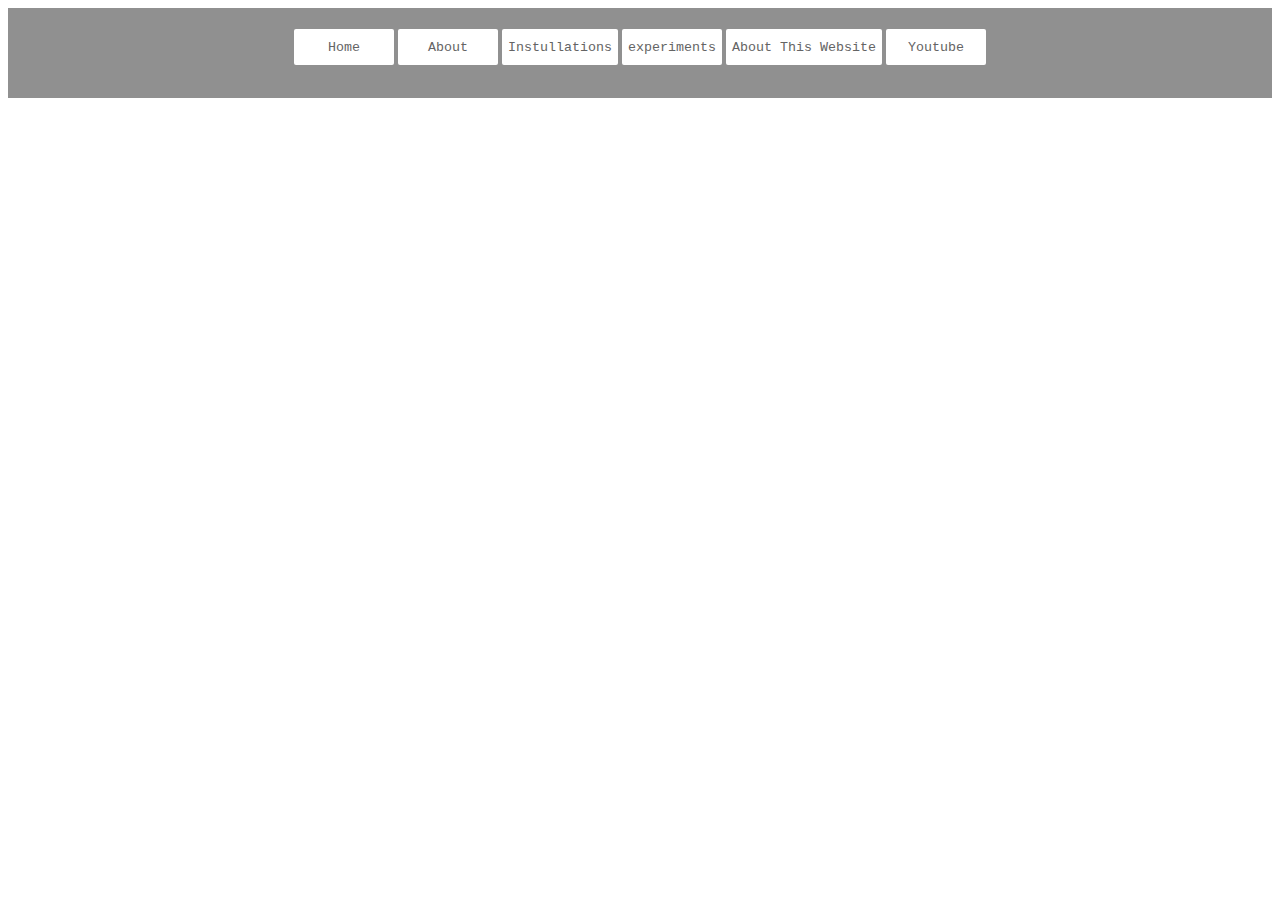
<file: index.html>
<!DOCTYPE html>
<html>
<head>
	<link rel="stylesheet" href="styles.css">
</head>
<body>
		<div class=header>
		<nav id="header" class= "navcenter centert">
		    
		</nav>
	</div>
	<script src="Header.js"></script>
</body>
</file>
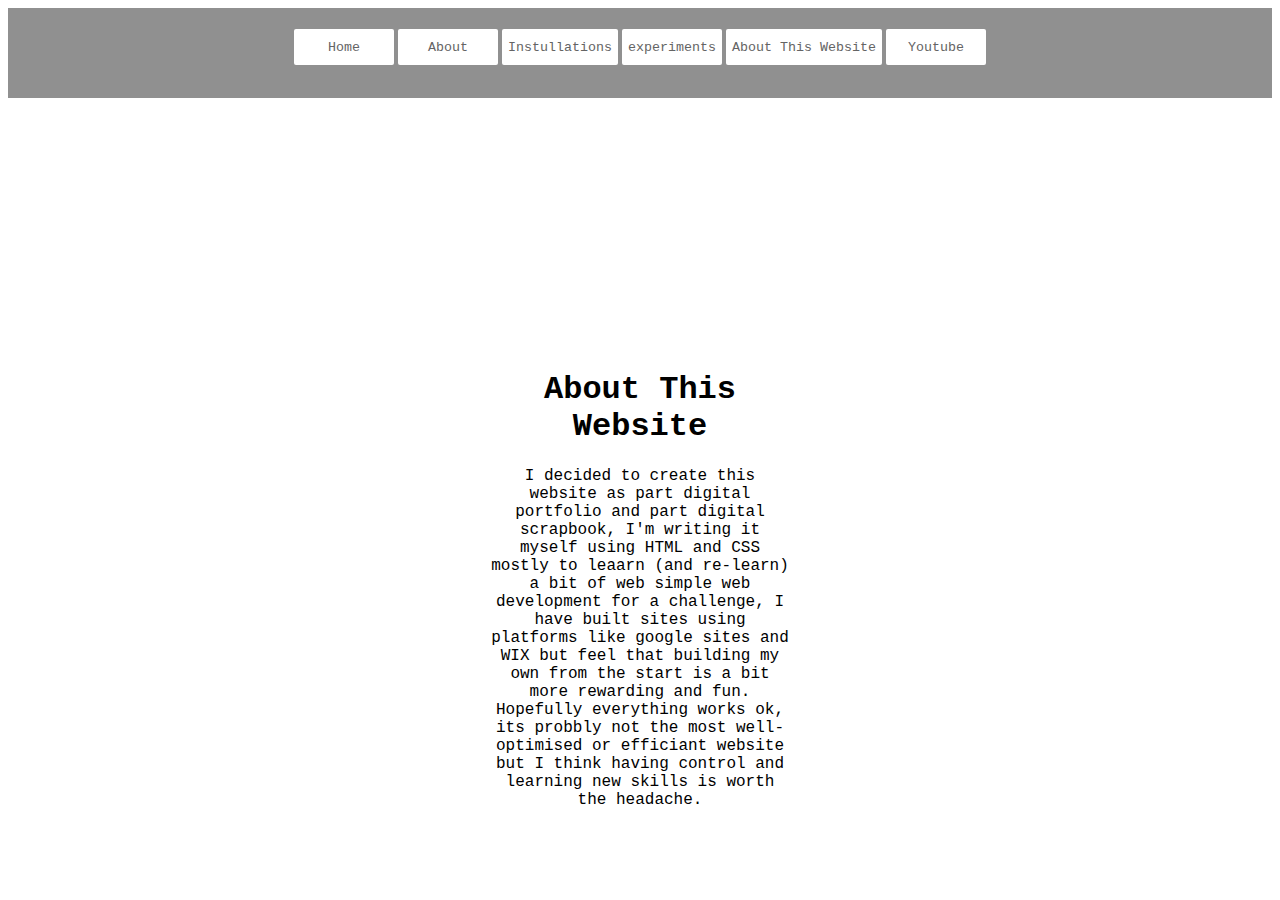
<file: About-the-site.html>
<!DOCTYPE html>
<html>
<head>
	<link rel="stylesheet" href="styles.css">
</head>
<body>
		<div class=header>
		<nav id = "header" class= "navcenter centert">
		    
		</nav>
	</div>
	<script src="Header.js"></script>
	
	<div class = "center">
		<h1>About This Website</h1>
		<p>I decided to create this website as part digital portfolio and part digital scrapbook, I'm writing it myself using HTML and CSS mostly to leaarn (and re-learn) a bit of web simple web development for a challenge, I have built sites using platforms like google sites and WIX but feel that building my own from the start is a bit more rewarding and fun. Hopefully everything works ok, its probbly not the most well-optimised or efficiant website but I think having control and learning new skills is worth the headache.</p>
</body>
</html>
</file>
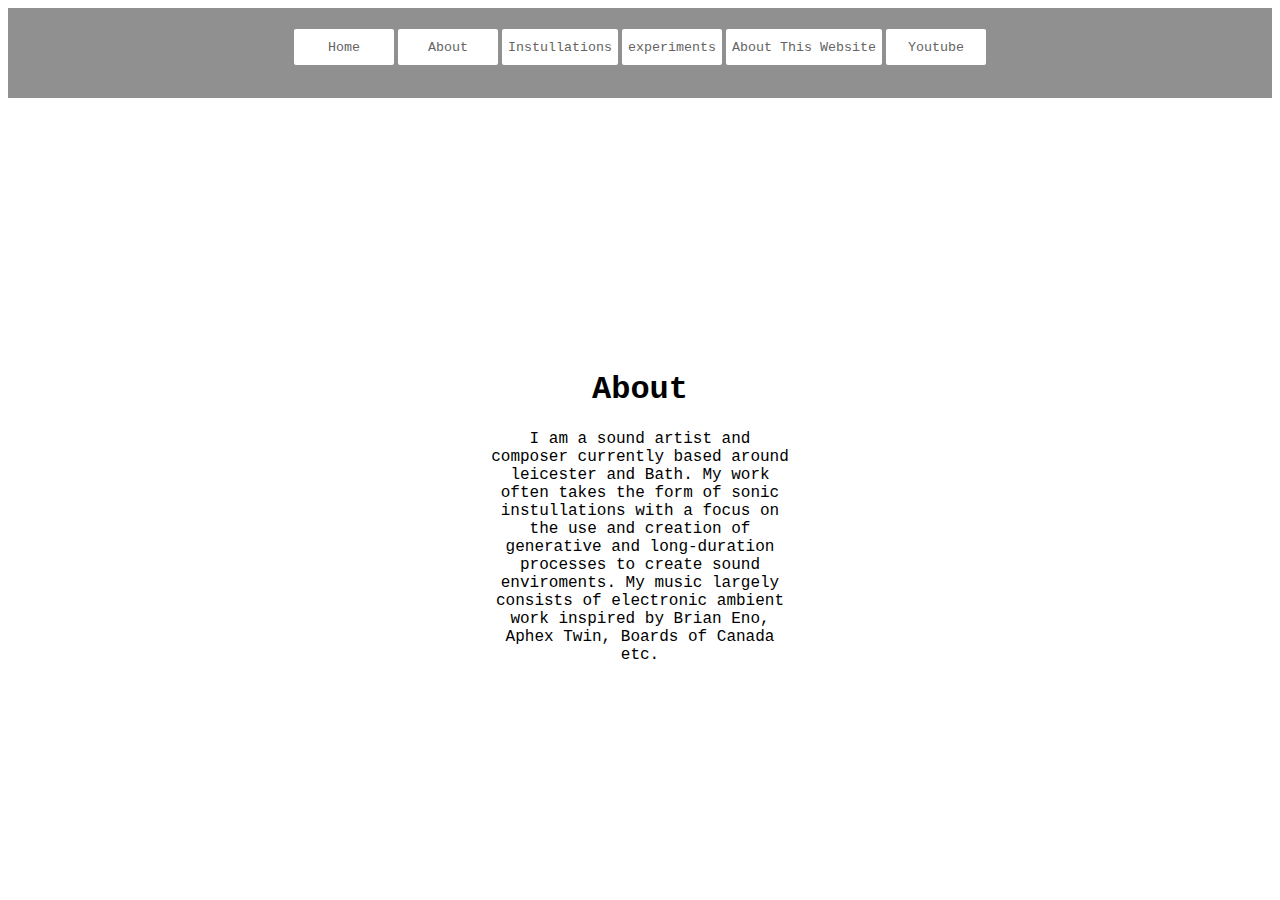
<file: About.html>
<!DOCTYPE html>
<html>
<head>
	<link rel="stylesheet" href="styles.css">
</head>
<body>
		<div class=header>
		<nav id="header" class= "navcenter centert">
		    
		</nav>
	</div>
	<script src="Header.js"></script>
	<div class = center>
	<h1 class=centert>
		About
	</h1>
	<p class= centert>
		I am a sound artist and composer currently based around leicester and Bath. My work often takes the form of sonic instullations with a focus on the use and creation of generative and long-duration processes to create sound enviroments. My music largely consists of electronic ambient work inspired by Brian Eno, Aphex Twin, Boards of Canada etc.
	</p>
	</div>
</body>
</file>
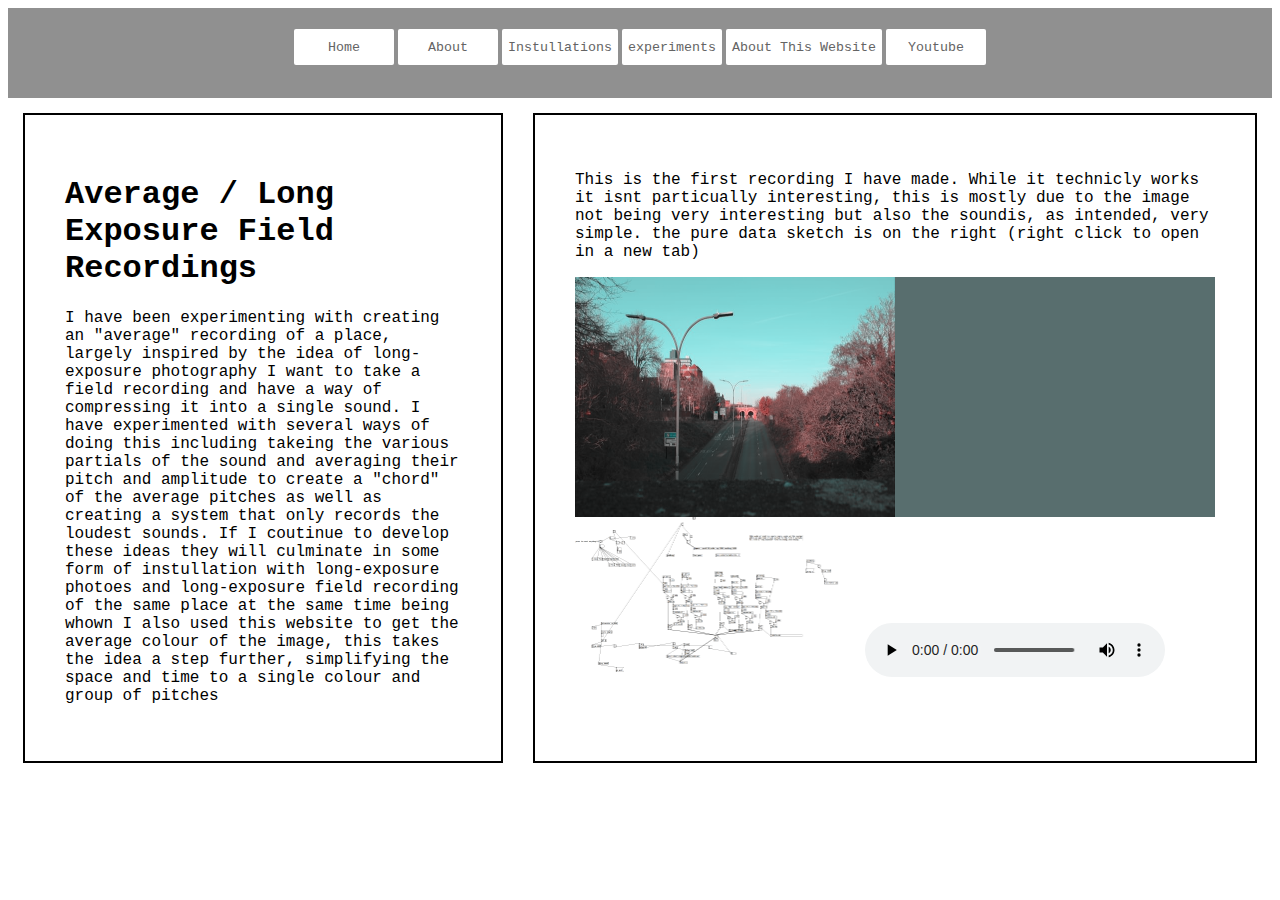
<file: avgrec.html>
<!DOCTYPE html>
<html>
<head>
	<link rel="stylesheet" href="styles.css">
</head>
<body>
		<div class=header>
		<nav id = "header" class= "navcenter centert">
		    
		</nav>
	</div>
	<script src="Header.js"></script>
</body>
		<div class="container">
		<div class="box">
		<h1>Average / Long Exposure Field Recordings</h1>
		<p>I have been experimenting with creating an "average" recording of a place, largely inspired by the idea of long-exposure photography I want to take a field recording and have a way of compressing it into a single sound. I have experimented with several ways of doing this including takeing the various partials of the sound and averaging their pitch and amplitude to create a "chord" of the average pitches as well as creating a system that only records the loudest sounds. If I coutinue to develop these ideas they will culminate in some form of instullation with long-exposure photoes and long-exposure field recording of the same place at the same time being whown I also used this website to get the average colour of the image, this takes the idea a step further, simplifying the space and time to a single colour and group of pitches</p>
		</div>
		<div class="box">
			<p>This is the first recording I have made. While it technicly works it isnt particually interesting, this is mostly due to the image not being very interesting but also the soundis, as intended, very simple.
			the pure data sketch is on the right (right click to open in a new tab)</p>
		<div style="display:flex">
			<img src="assets\longstill1.png" width="320" height="240"></img>
			<div style="width:320px; height:240px; background-color:#586e6e"></div>
		</div>
		
 
			<img src="assets\avrpd.png" width= "286" height="160">
			<audio controls loop>
					<source src="assets\longsound1.wav" type ="audio/wav">
			</aduio>
		</div>
		</div>
</file>
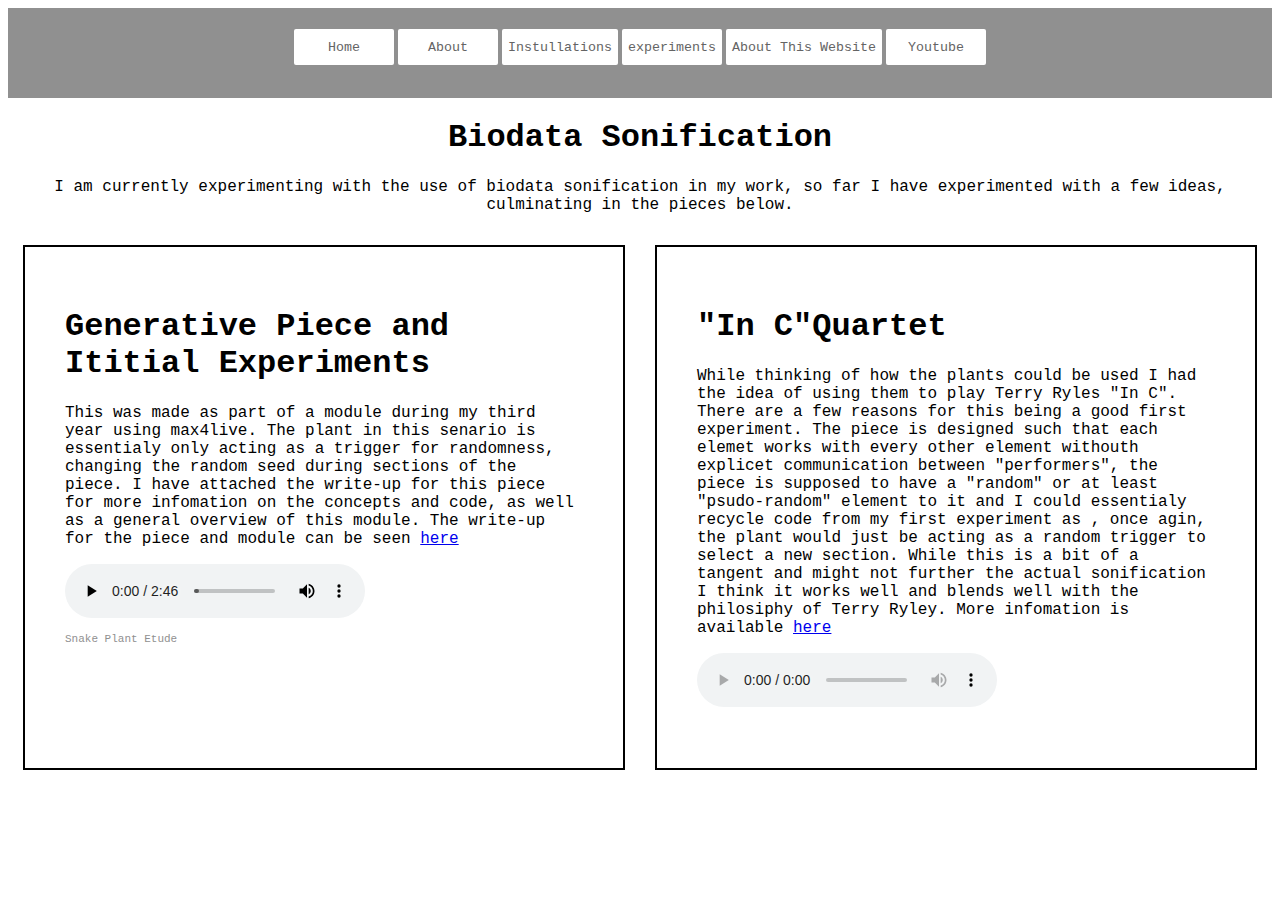
<file: biodatasonification.html>
<!DOCTYPE html>
<html>
<head>
	<link rel="stylesheet" href="styles.css">
</head>
<body>
		<div class=header>
		<nav id = "header" class= "navcenter centert">
		    
		</nav>
	</div>
	<script src="Header.js"></script>
		<div class="centert">
			<h1>Biodata Sonification</h1>
			<p>I am currently experimenting with the use of biodata sonification in my work, so far I have experimented with a few ideas, culminating in the pieces below.</p>
		</div>
		<div class="container">
			<div class="box">
			<div>
				<h1>Generative Piece and Ititial Experiments</h1>
		
				<p> This was made as part of a module during my third year using max4live. The plant in this senario is essentialy only acting as a trigger for randomness, changing the random seed during sections of the piece. I have attached the write-up for this piece for more infomation on the concepts and code, as well as a general overview of this module. The write-up for the piece and module can be seen
					<a href="assets\biodata.pdf"target="_blank">here</a>
				</p>
				<div>
				<audio controls>
					<source src="assets\snakeplantetude.mp3" type ="audio/mp3">
				</aduio>
				
					
				</div>
				<p class="caption">Snake Plant Etude</p>
			</div>
		</div>
			
			<div class="box">
				<div>
					<h1>"In C"Quartet</h1>
					<p> While thinking of how the plants could be used I had the idea of using them to play Terry Ryles "In C". There are a few reasons for this being a good first experiment. The piece is designed such that each elemet works with every other element withouth explicet communication between "performers", the piece is supposed to have a "random" or at least "psudo-random" element to it and I could essentialy recycle code from my first experiment as , once agin, the plant would just be acting as a random trigger to select a new section. While this is a bit of a tangent and might not further the actual sonification I think it works well and blends well with the philosiphy of Terry Ryley. More infomation is available
						<a href="assets\biodatainc.pdf" target="_blank">here</a>
					
					<p>
					<audio controls>
					</audio>
				</div>
		
			</div>
		</div>
</file>
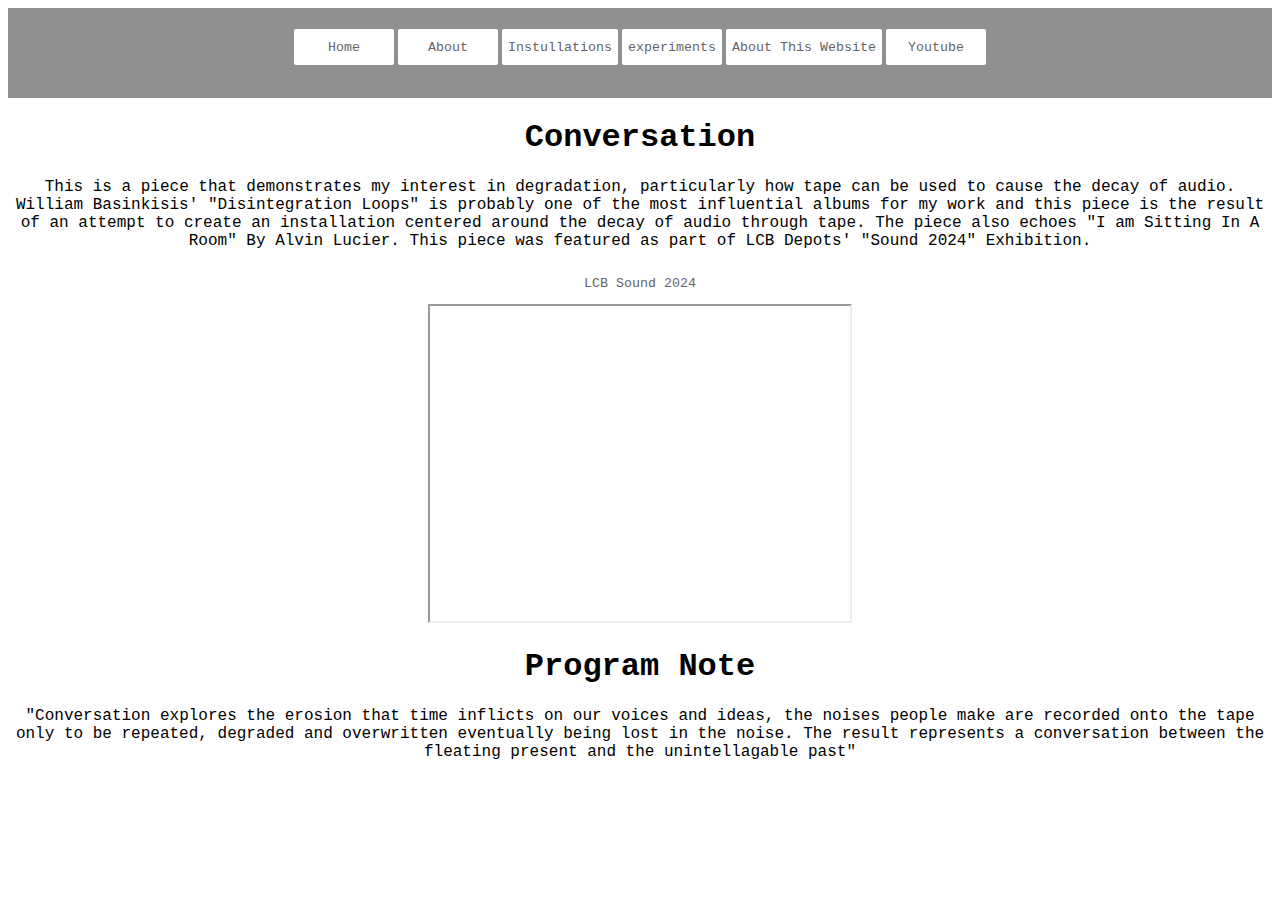
<file: conversation.html>
<!DOCTYPE html>
<html>
<head>
	<link rel="stylesheet" href="styles.css">
</head>
<body>
		<div class=header>
		<nav id = "header" class= "navcenter centert">
		    
		</nav>
	</div>
	<script src="Header.js"></script>
	<div class = "centert">
		<h1>Conversation</h1>
		<p> This is a piece that demonstrates my interest in degradation, particularly how tape can be used to cause the decay of audio. William Basinkisis' "Disintegration Loops" is probably one of the most influential albums for my work and this piece is the result of an attempt to create an installation centered around the decay of audio through tape. The piece also echoes "I am Sitting In A Room" By Alvin Lucier. This piece was featured as part of LCB Depots' "Sound 2024" Exhibition. 
			
		
		</p>
		<a href="https://lcbdepot.co.uk/event/sound2024/" target="_blank">
			<button class="B1">LCB Sound 2024</button>
		</a>
		
	</div>
	<div align = "center">
		<iframe allow="fullscreen" width="420" height="315" 
		src="https://www.youtube.com/embed/RBs2uWmtT1U">
		</iframe>
	</div>
	<div class="centert">
		<h1>Program Note</h1>
		<p class="centert">
			"Conversation explores the erosion that time inflicts on our voices and ideas,
			the noises people make are recorded onto the tape only to be repeated,
			degraded and overwritten eventually being lost in the noise. The result
			represents a conversation between the fleating present and the unintellagable past"
		</p>
	</div>
</body>
</html>
</file>
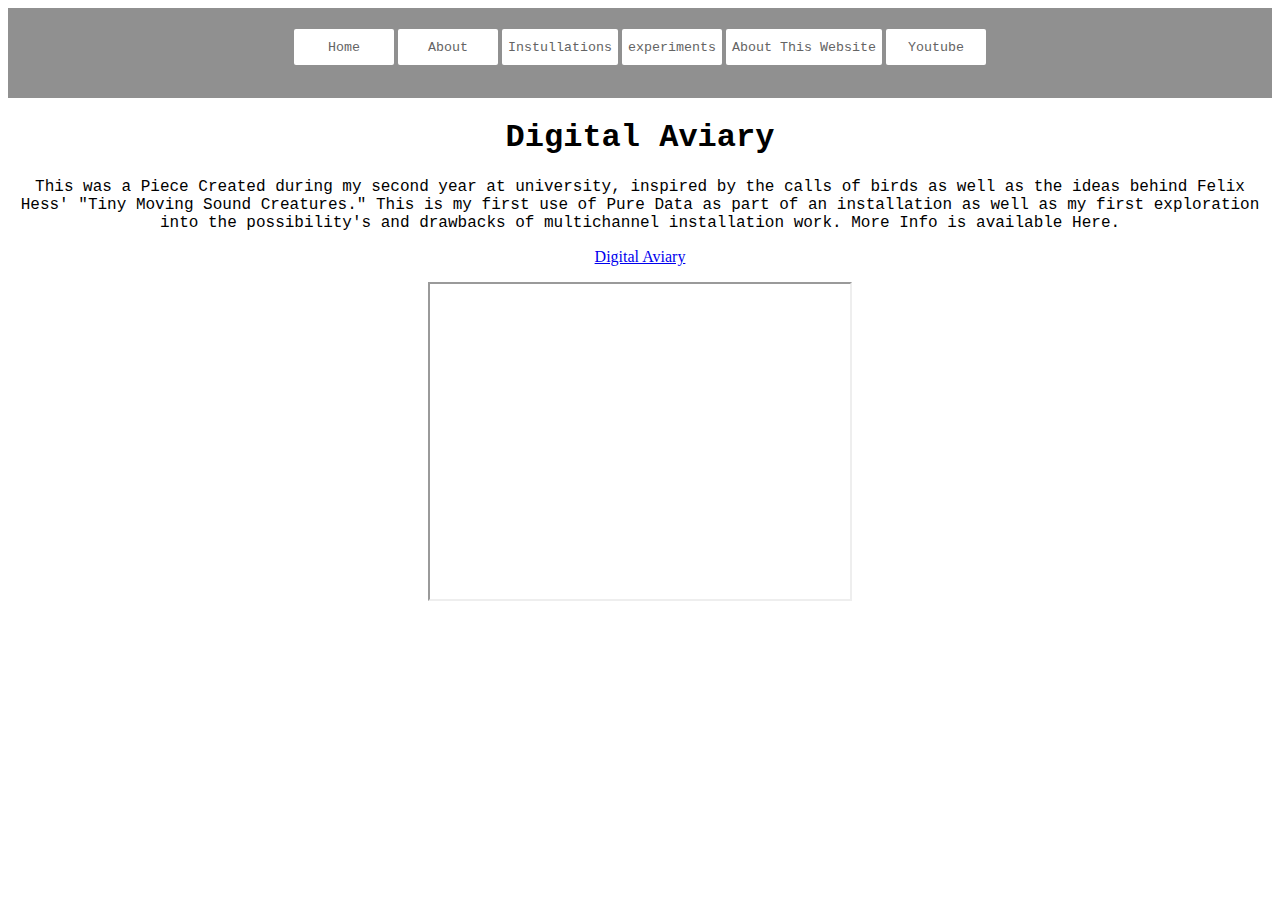
<file: digitalaviary.html>
<!DOCTYPE html>
<html>
<head>
	<link rel="stylesheet" href="styles.css">
</head>
<body>
		<body>
		<div class=header>
		<nav id = "header" class= "navcenter centert">
		    
		</nav>
	</div>
	<script src="Header.js"></script>

	<div class = "centert">
		<h1>Digital Aviary</h1>
		<p>This was a Piece Created during my second year at university, inspired by the calls of birds as well as the ideas behind Felix Hess' "Tiny Moving Sound Creatures." This is my first use of Pure Data as part of an installation as well as my first exploration into the possibility's and drawbacks of multichannel installation work. More Info is available Here.</p>
		<a href = "https://samroweuk.wixsite.com/my-site" target="_blank">Digital Aviary</a>
	</div>
	<p align = "center">
		<iframe allow="fullscreen" width="420" height="315" 
		src="https://www.youtube.com/embed/mVcfpnok9Co">
		</iframe>
	</p>
</body>
</html>
</file>
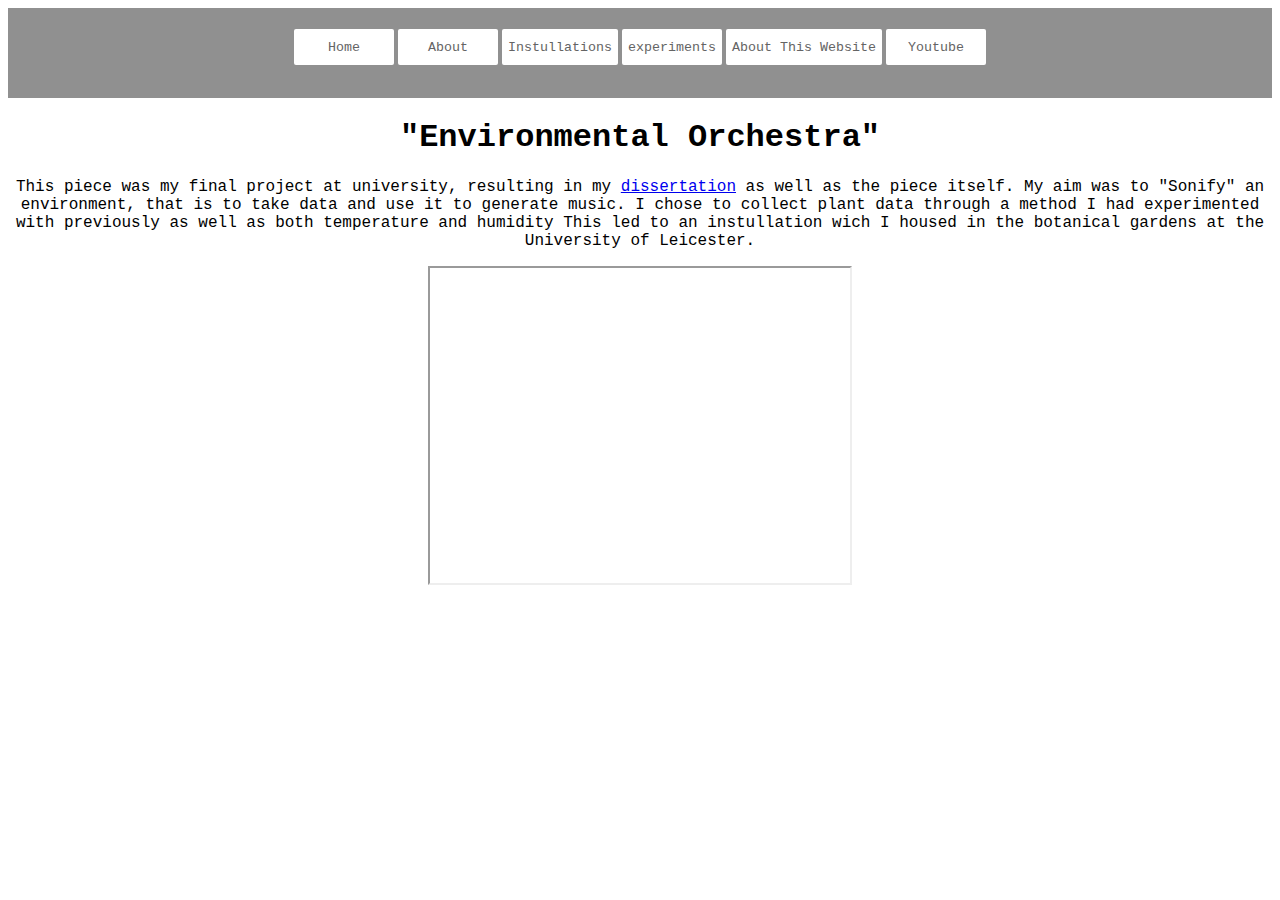
<file: Envrionmental Orchestra.html>
<!DOCTYPE html>
<html>
<head>
	<link rel="stylesheet" href="styles.css">
</head>
<body>
		<div class=header>
		<nav id = "header" class= "navcenter centert">
		    
		</nav>
	</div>
	<script src="Header.js"></script>
</body>
<div class="centert">
	<h1>"Environmental Orchestra"</h1>
	<p>This piece was my final project at university, resulting in my <a href="assets\Dissertation.pdf"target="_blank">dissertation</a> as well as the piece itself.
	My aim was to "Sonify" an environment, that is to take data and use it to generate music. I chose to collect plant data through a method I had experimented with previously as well as both temperature and humidity
	This led to an instullation wich I housed in the botanical gardens at the University of Leicester.
	</p>
	<p align = "center">
		<iframe allow="fullscreen" width="420" height="315" 
		src="https://www.youtube.com/embed/o6-GQLuVzgc?si=J1Fbx4ReJ4tX9Xnm" >
		</iframe>
	</p>
		

</div>
</file>
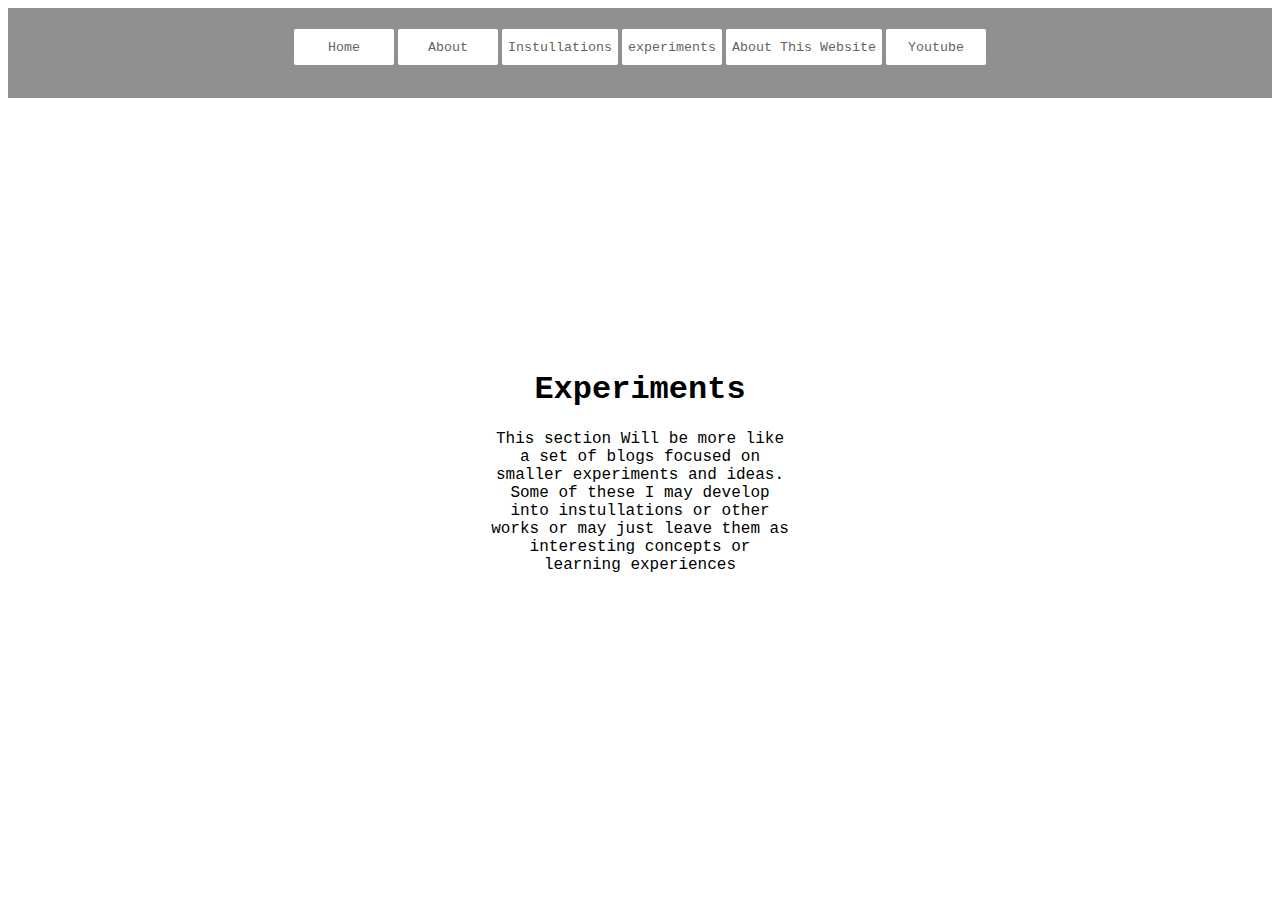
<file: Experiments.html>
<!DOCTYPE html>
<html>
<head>
	<link rel="stylesheet" href="styles.css">
</head>
<body>
		<div class=header>
		<nav id = "header" class= "navcenter centert">
		    
		</nav>
	</div>
	<script src="Header.js"></script>

	<div class = center>
	<h1 class=centert>
		Experiments
	</h1>
	<p class=centert>
		This section Will be more like a set of blogs focused on smaller experiments and ideas. Some of these I may develop into instullations or other works or may just leave them as interesting concepts or learning experiences
	
	</p>
	</div>
</body>
</file>
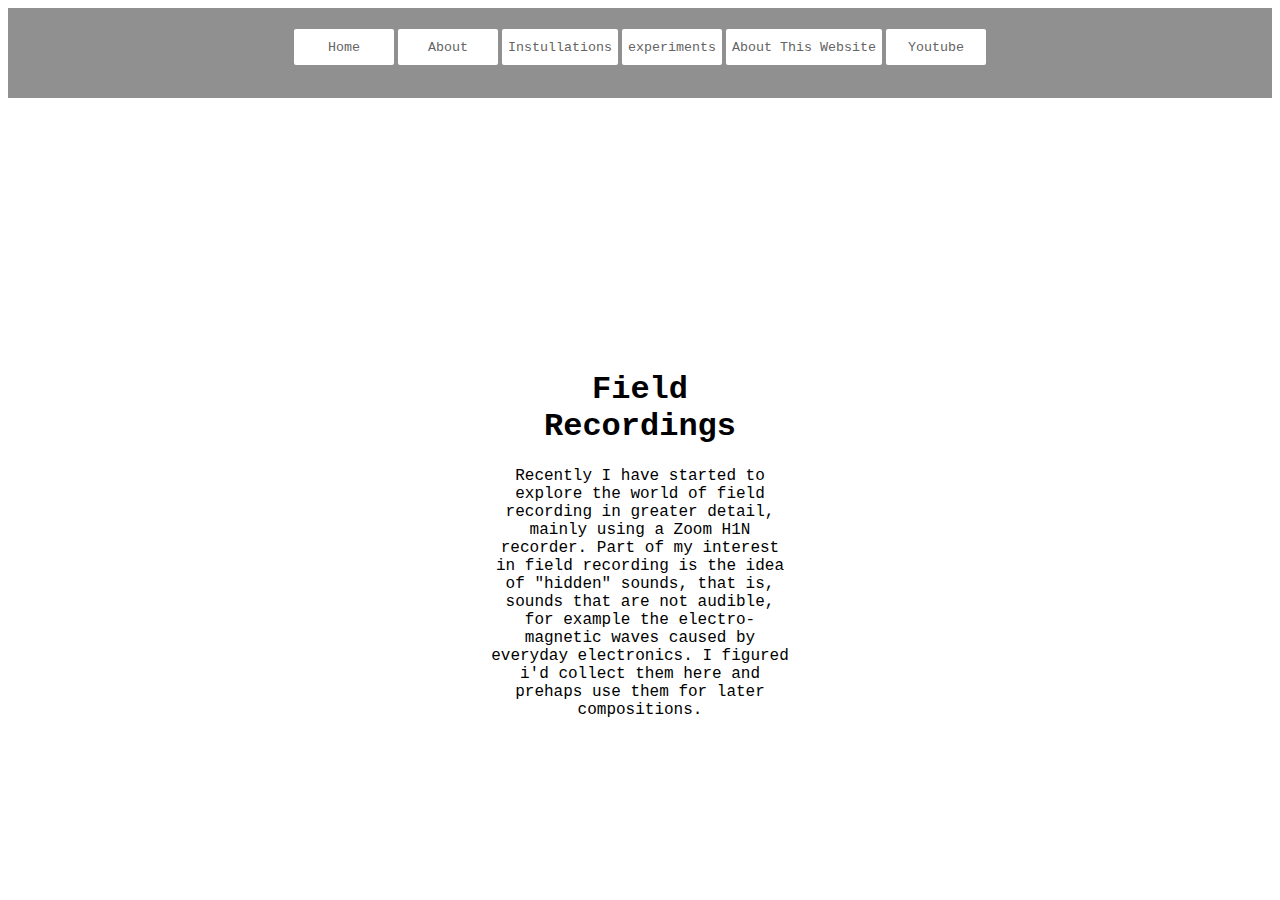
<file: Field-recordings.html>
<!DOCTYPE html>
<html>
<head>
	<link rel="stylesheet" href="styles.css">
</head>
<body>
		<div class=header>
		<nav id = "header" class= "navcenter centert">
		    
		</nav>
	</div>
	<script src="Header.js"></script>

	<div class=center>
	<h1>Field Recordings</h1>
	<p>Recently I have started to explore the world of field recording in greater detail, mainly using a Zoom H1N recorder. Part of my interest in field recording is the idea of "hidden" sounds, that is, sounds that are not audible, for example the electro-magnetic waves caused by everyday electronics. I figured i'd collect them here and prehaps use them for later compositions.
	</p>
	</div>
</body>
</html>
</file>
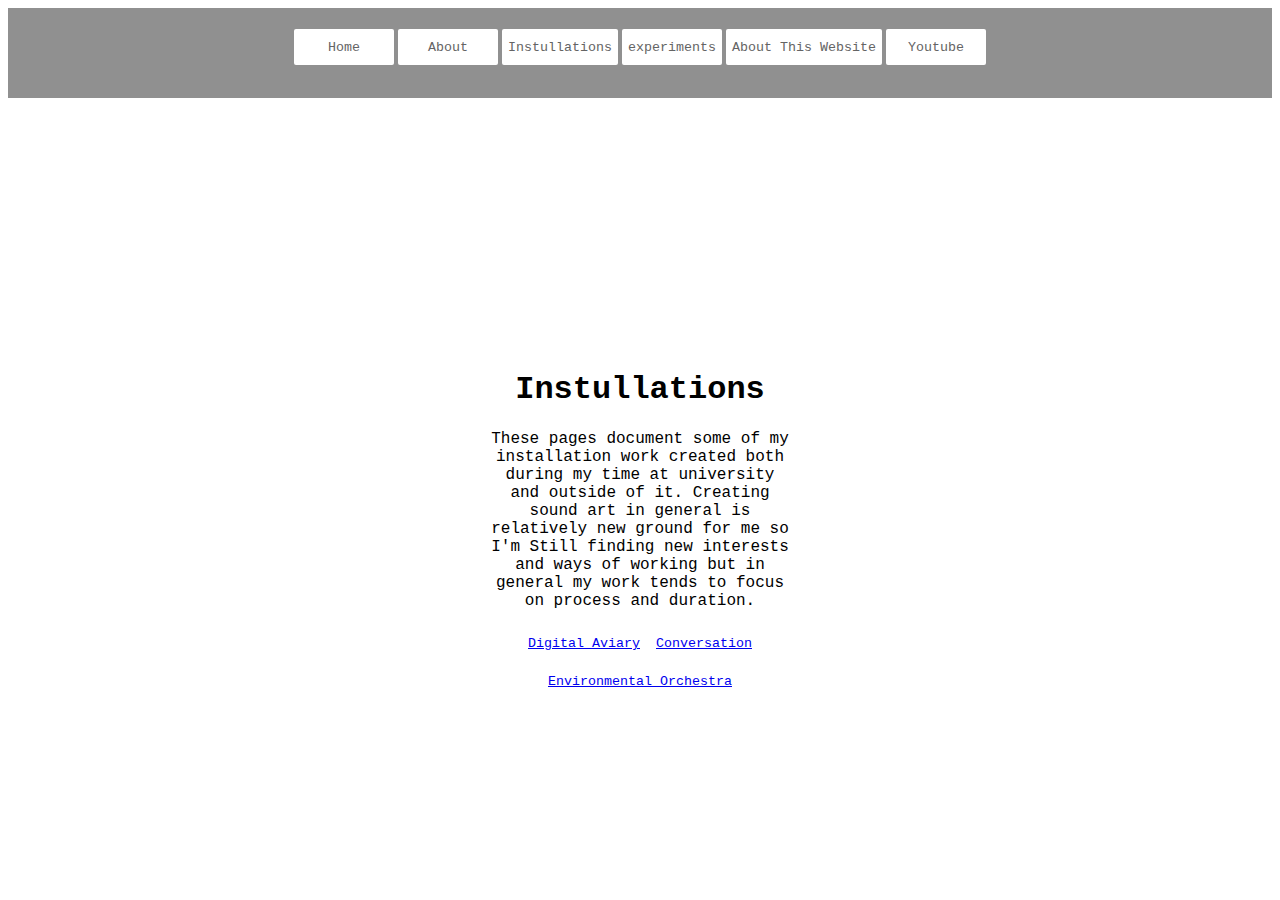
<file: Instullations.html>
<!DOCTYPE html>
<html>
<head>
	<link rel="stylesheet" href="styles.css">
</head>
<body>
		<div class=header>
		<nav id = "header" class= "navcenter centert">
		    
		</nav>
	</div>
	<script src="Header.js"></script>
	<div class ="center">
		<h1>Instullations</h1>
		<p>
			These pages document some of my installation work created both during my time at university and outside of it. Creating sound art in general is relatively new ground for me so I'm Still finding new interests and ways of working but in general my work tends to focus on process and duration. 
		</p>
		<button class = "B1">
			<a href= "digitalaviary.html">Digital Aviary</a>
		</button>
		<button class = "B1">
			<a href = "conversation.html">Conversation</a>
		</button>
		<button class = "B1">
			<a href = "Envrionmental Orchestra.html">Environmental Orchestra</a>
		</button>
	</div>
	
</body>
</file>
<file: styles.css>
.B1 {
	background-color: rgb(255,255,255);
	color: rgb(100,100,100);
	border:none;
	height: 36px;
	min-width: 100px;
	border-radius: 2px;
	cursor: pointer;
	font-family: "Courier New", Geneva, Helvetica, sans-serif;
	margin-bottom:2px;
	
}
.B1:hover {
	opacity: 0.75;
}
.B1:active{
	opacity: 0.5;
}

.header{
	width: 100%;
	height: 10vh;
	background: rgb(144,144,144);
}
.navcenter{
	margin-top: 40px;
    position: absolute;
    left: 50%;
	-ms-transform: translate(-50%, -50%);
    transform: translate(-50%, -50%);

	width: 100%;
}
.centert{
	text-align: center;
}
h1{
	font-family:"Courier New", Geneva, Helvetica, sans-serif;
}
p{
	font-family:"Courier New", Geneva, Helvetica, serif;
}
.dropdown{
	position: relative;
	display: inline-block;
}

.dropdown-content {
  display: none;
  position: absolute;
  background-color: #f1f1f1;
  min-width: 160px;
  box-shadow: 0px 8px 16px 0px rgba(0,0,0,0.2);
  z-index: 1;
}

/* Links inside the dropdown */
.dropdown-content a {
  color: black;
  padding: 12px 16px;
  text-decoration: none;
  display: block;
  font-family:"Courier New", Geneva, Helvetica, sans-serif;
}

/* Change color of dropdown links on hover */
.dropdown-content a:hover {background-color: #ddd;}

/* Show the dropdown menu on hover */
.dropdown:hover .dropdown-content {display: block;}
.center {
  position: absolute;
  width:300px;
  height:300px;
  top: 50%;
  left: 50%;
  margin: -150px 0 0 -150px;
  text-align:center;
  padding:50px 0;
}

.container {
            display: flex;
        }
 
        .box {
            flex: 1;
            margin: 15px;
            padding: 40px;
            border: 2px solid black;
        }

.caption{
	color:rgba(144, 144, 144, 1);
	font-size: 11px
}	
.left{
  position: absolute;
  left: 20px;
  width: 500px;
}
.right{
	position:absolute;
	right: 5px;
	padding-top: 5px;
}
</file>
